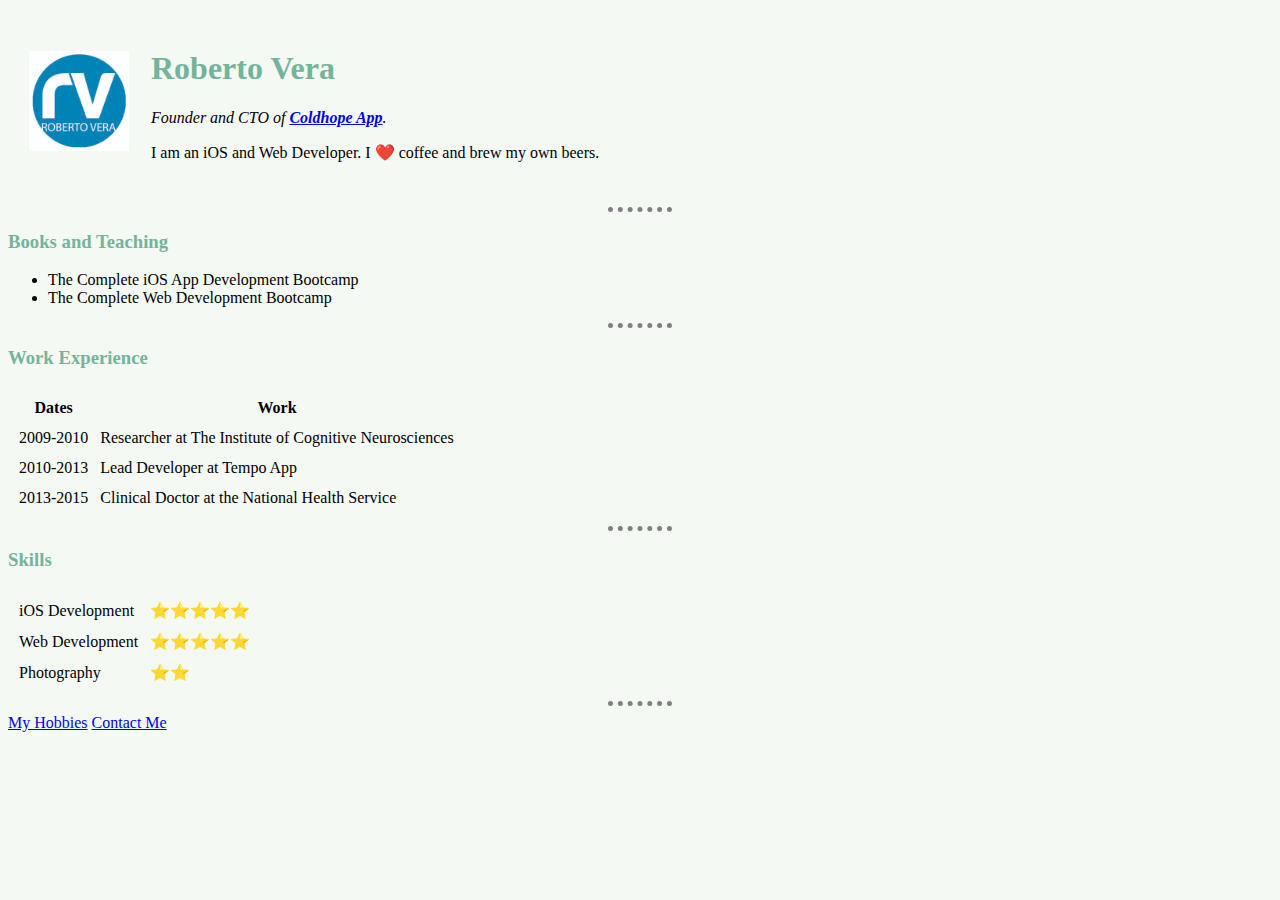
<file: index.html>
<!DOCTYPE html>
<html>
  <head>
    <meta charset="utf-8">
    <title>Roberto's Personal Site</title>
    <link rel="stylesheet" href="css/style.css">
  </head>

  <body>
    <table cellspacing="20">
      <tr>
        <td><img src="images/rv_logo.jpg" width="100px" height="100px" alt="rv profile picture"></td>
        <td><h1>Roberto Vera</h1>
        <p><em>Founder and CTO of <strong><a href="https://www.coldhope.com/">Coldhope App</a></strong>.</em></p>
        <p>I am an iOS and Web Developer. I ❤️ coffee and brew my own beers.</p></td>
      </tr>
    </table>
    <hr>
    <h3>Books and Teaching</h3>
    <ul>
      <li>The Complete iOS App Development Bootcamp</li>
      <li>The Complete Web Development Bootcamp</li>
    </ul>
    <hr>
    <h3>Work Experience</h3>
    <table cellspacing="10">
      <thead>
        <tr>
          <th>Dates</th>
          <th>Work</th>
        </tr>
      </thead>
      <tbody>
        <tr>
          <td>2009-2010</td>
          <td>Researcher at The Institute of Cognitive Neurosciences</td>
        </tr>
        <tr>
          <td>2010-2013</td>
          <td>Lead Developer at Tempo App</td>
        </tr>
        <tr>
          <td>2013-2015</td>
          <td>Clinical Doctor at the National Health Service</td>
        </tr>
      </tbody>
    </table>
    <hr>
    <h3>Skills</h3>
    <table cellspacing="10">
      <tr>
        <td>iOS Development</td>
        <td>⭐️⭐️⭐️⭐️⭐️</td>
      </tr>
      <tr>
        <td>Web Development</td>
        <td>⭐️⭐️⭐️⭐️⭐️</td>
      </tr>
      <tr>
        <td>Photography</td>
        <td>⭐️⭐️</td>
      </tr>
    </table>
    <hr>
    <a href="hobbies.html">My Hobbies</a>
    <a href="contact-me.html">Contact Me</a>
  </body>
</html>
</file>
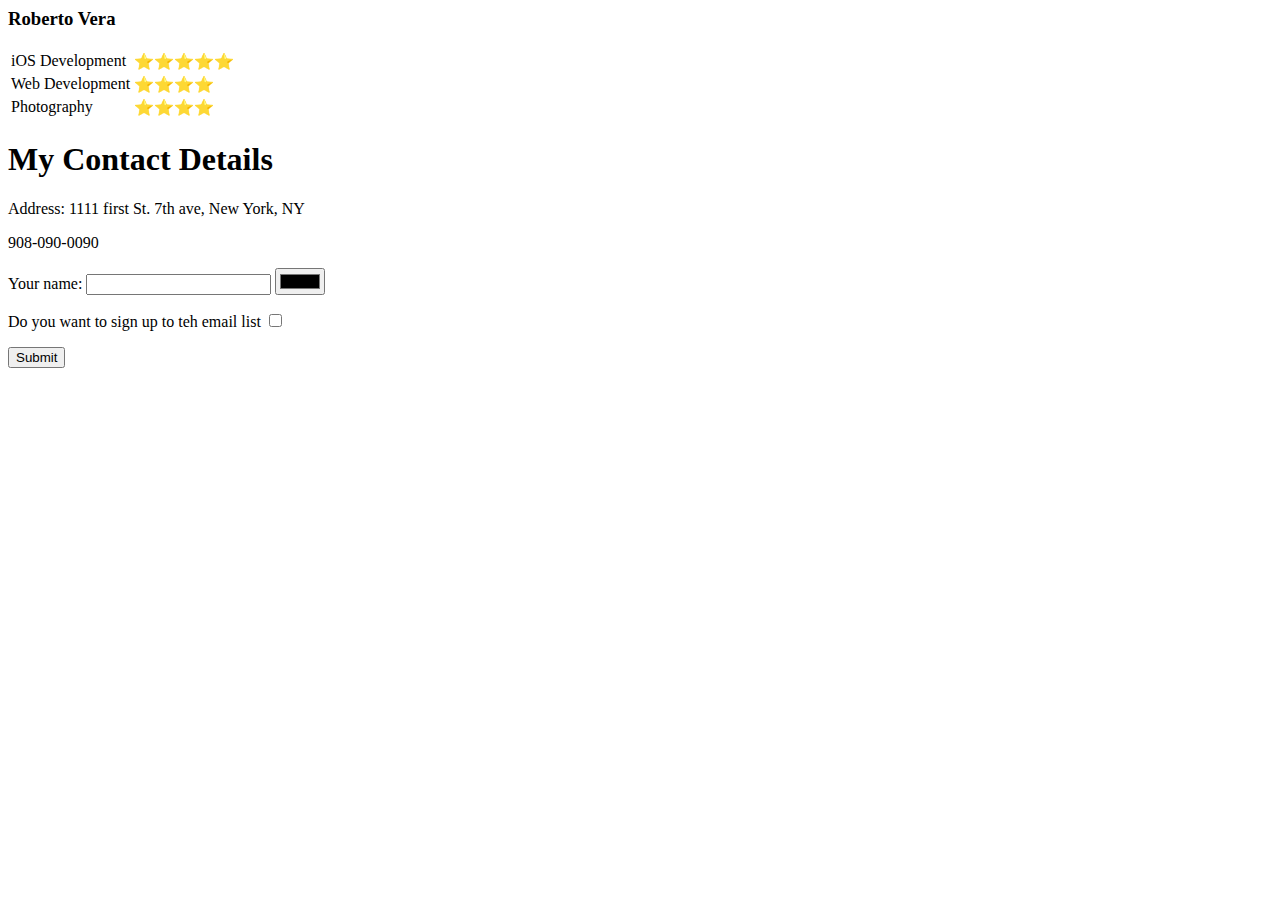
<file: 24-table.html>
<html>
<head> </head>
<body> <h3>Roberto Vera</h3>

  <table>
    <tr>
      <td>iOS Development</td>
      <td>⭐️⭐️⭐️⭐️⭐️</td>
    </tr>
    <tr>
        <td>Web Development</td>
        <td>⭐️⭐️⭐️⭐️</td>
    </tr>
    <tr>
        <td>Photography</td>
        <td>⭐️⭐️⭐️⭐️</td>
    </tr>

  </table>

<!--  ++++++++++++++++++++++-->
  <h1>My Contact Details</h1>
  <p>Address: 1111 first St. 7th ave, New York, NY</p>
  <p>908-090-0090</p>

<form class="" action="24-table.html" method="post">
  <label>Your name:</label>
  <input type="text" name="" value="">
  <input type="color" name="" value=""><br />
      <p>Do you want to sign up to teh email list
      <input type="checkbox" name="" value=""></p>
  <input type="submit" name="">
</form>





</body>


</html>
</file>
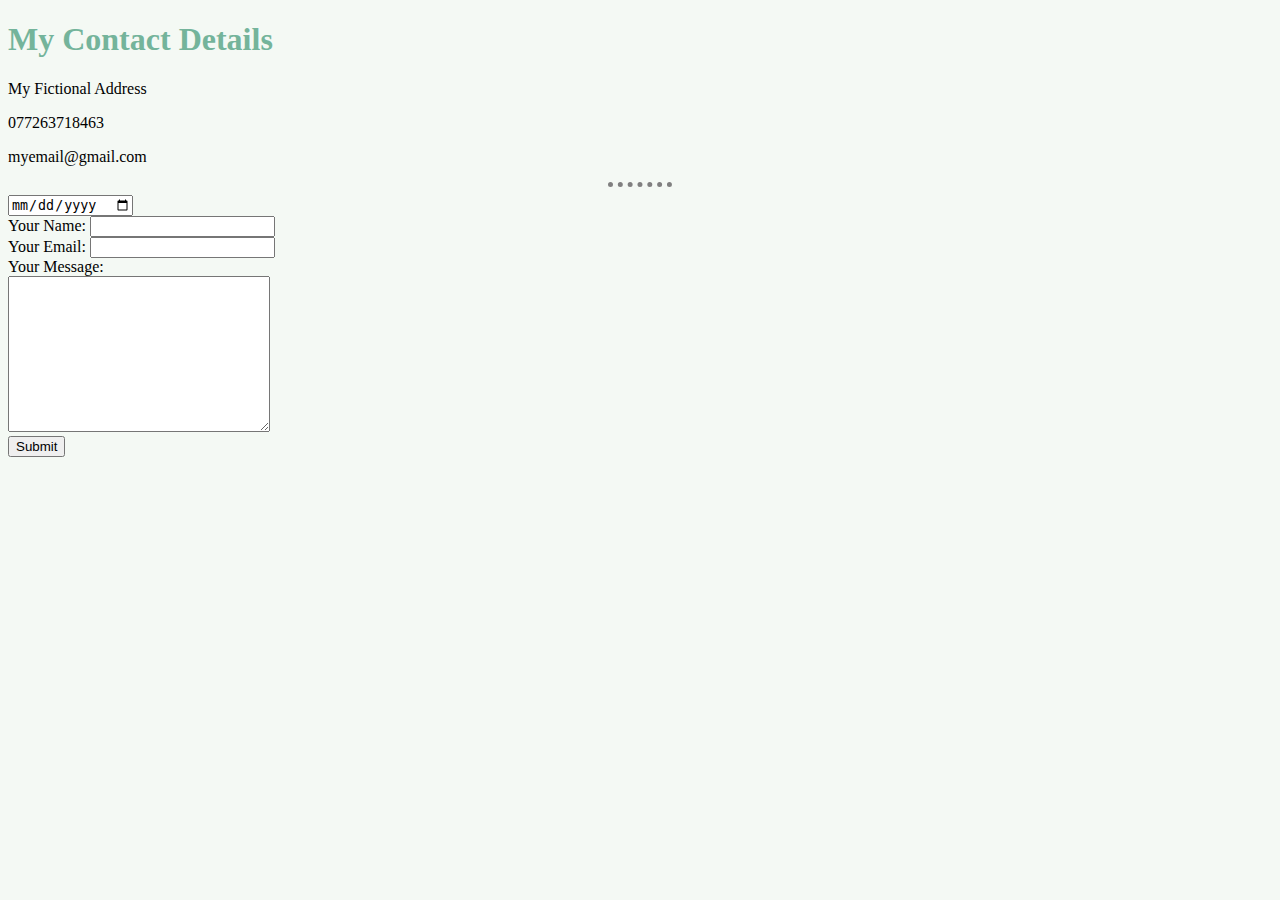
<file: contact-me.html>
<!DOCTYPE html>
<html>
  <head>
    <meta charset="utf-8">
    <title>Contact Me</title>
    <link rel="stylesheet" href="css/style.css">
  </head>
  <body>
    <h1>My Contact Details</h1>
    <p>My Fictional Address</p>
    <p>077263718463</p>
    <p>myemail@gmail.com</p>
    <hr>
    <input type="date">
    <form action="mailto:info@coldhope.com" method="post" enctype="text/plain">
      <label>Your Name:</label>
      <input type="text" name="yourName" value=""><br>
      <label>Your Email:</label>
      <input type="email" name="yourEmail" value=""><br>
      <label>Your Message:</label><br>
      <textarea name="yourMessage" rows="10" cols="30"></textarea><br>
      <input type="submit" name="">
    </form>
  </body>
</html>
</file>
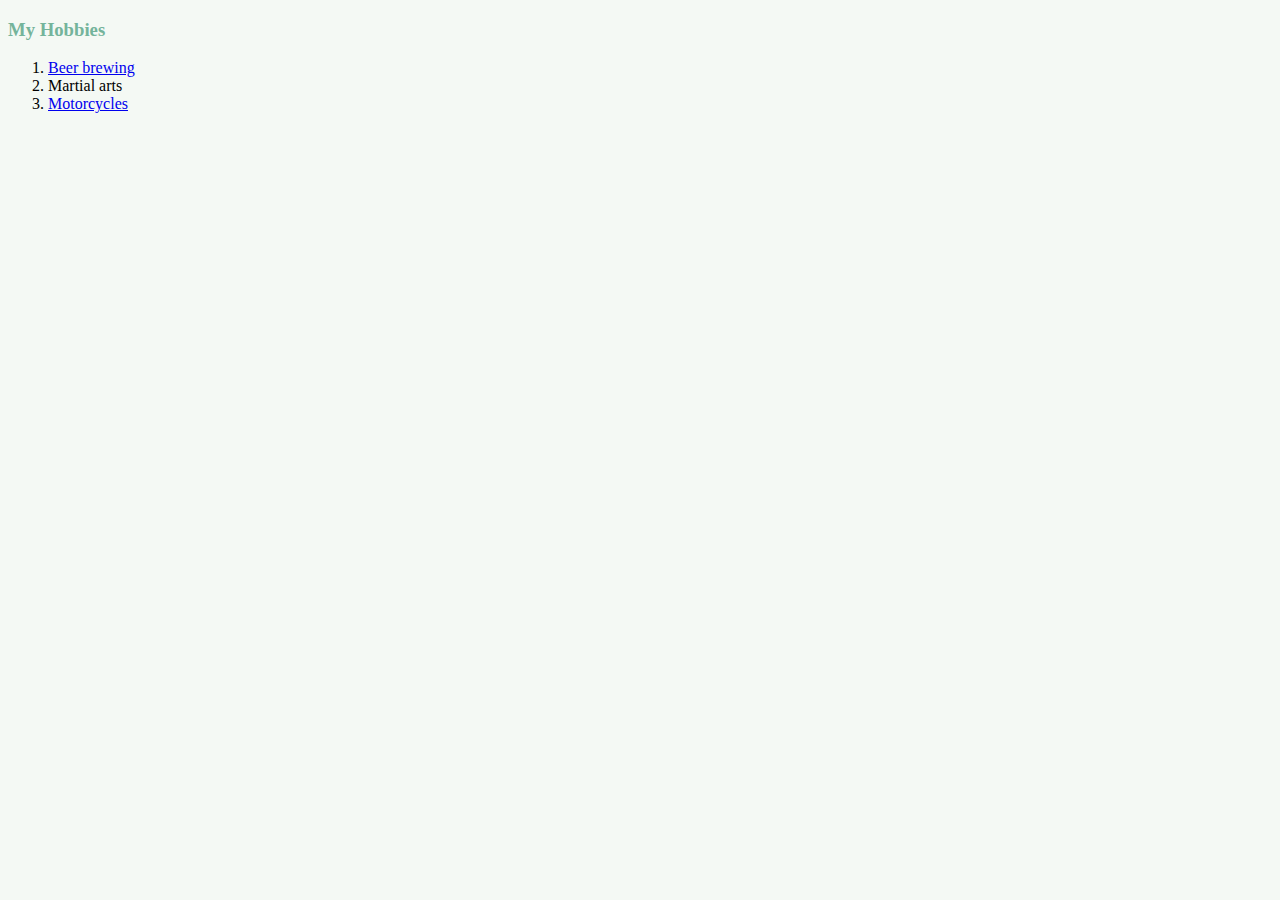
<file: hobbies.html>
<!DOCTYPE html>
<html>
  <head>
    <meta charset="utf-8">
    <title>My Hobbies</title>
    <link rel="stylesheet" href="css/style.css">
  </head>
  <body>
    <h3>My Hobbies</h3>
    <ol>
      <li><a href="https://www.youtube.com/watch?v=4qQrMC0m8Cc">Beer brewing</a></li>
      <li>Martial arts</li>
      <li><a href="https://scontent-lht6-1.xx.fbcdn.net/v/t1.0-9/422656_4218573875252_1496528976_n.jpg?oh=e334e52ddda87f9ffd23711dac4d2fdd&oe=5AAB2C34">Motorcycles</a></li>
    </ol>
  </body>
</html>
</file>
<file: css/style.css>
body{ background-color: #f4f9f4;}
hr{ background-color: #f4f9f4;
  border-style: none;
    border-top-style: dotted;
    border-color: gray;
    border-width: 5px;
    width: 5%;
    align-items: center;
  }
  h1{
    color:#74b49b;
  }

h3{
  color:#74b49b;
}
</file>
